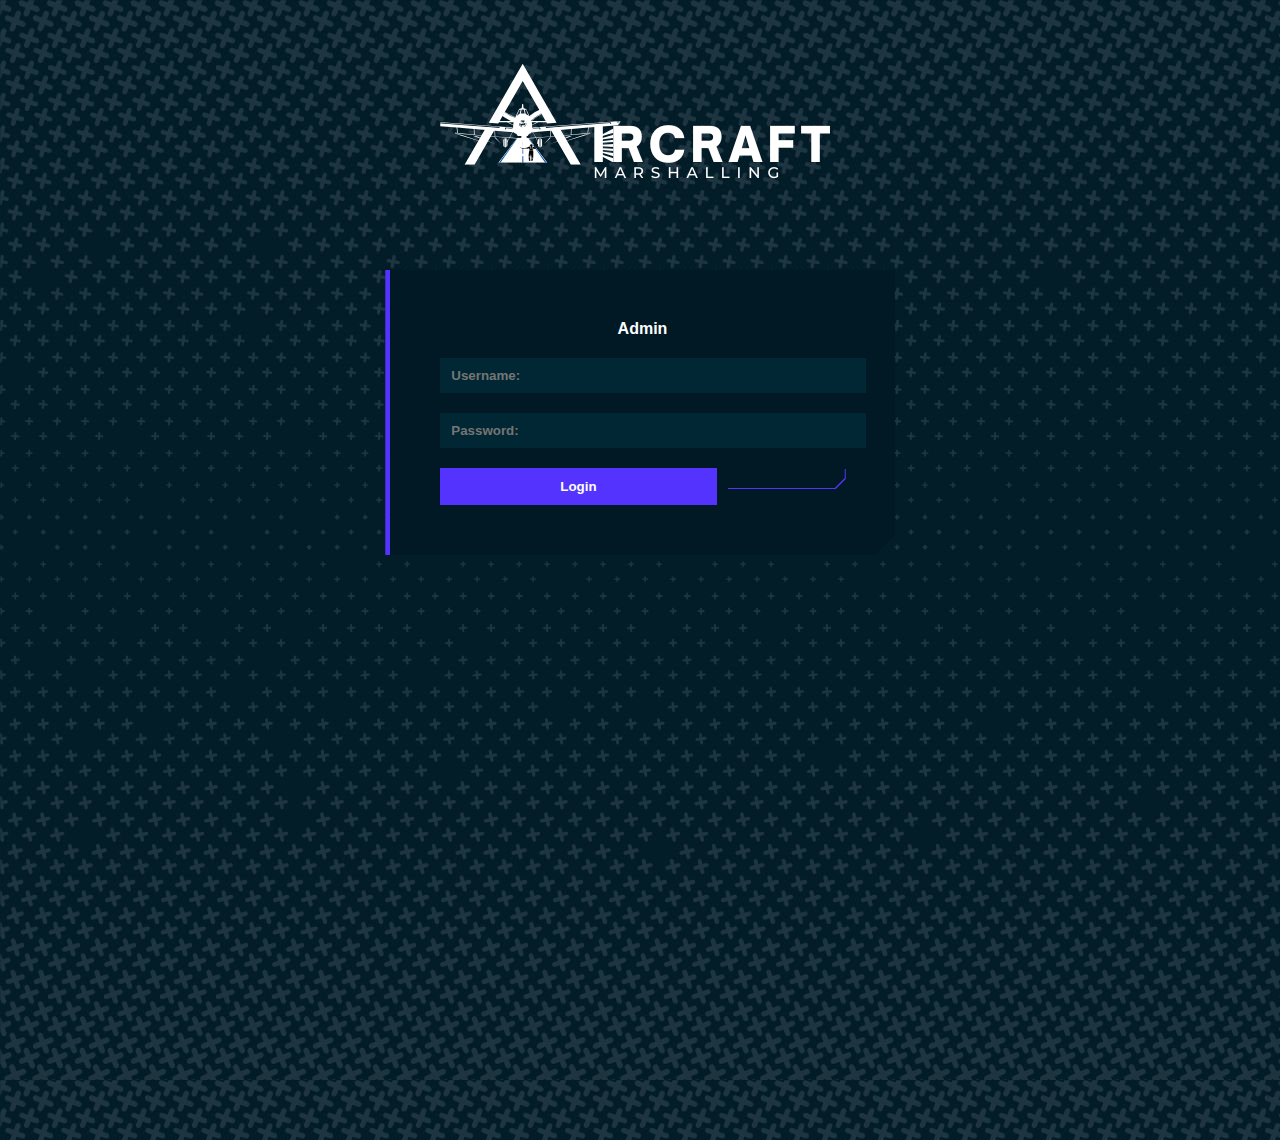
<file: index.html>
<!DOCTYPE html>
<html lang="en">
<head>
    <meta charset="UTF-8">
    <meta name="viewport" content="width=device-width, initial-scale=1.0">
    <link rel="stylesheet" href="index.css">
    <title>Aircraft Marshalling</title>
</head>
<body>
    <center>
    <div class="img-con">
        <img src="logo.png" alt="">
    </div>

<div class="main-content">

    <div class="form-container">
  <div class="form">
    <!-- <span class="heading">Aircraft Marshalling</span> -->
    <span class="c1">Admin</span>

        <input class="input" id="adminUsername" type="text" placeholder="Username:" />
        <input class="input" id="adminPassword" type="password" placeholder="Password:" />

        <div class="button-container">
            <button class="send-button" id="loginBtn">Login</button>
            <div class="reset-button-container">
        <div class="reset-button" id="reset-btn"></div>
      </div>
        </div>
  </div>
</div>

</div>

</center>



<!-- Modal -->
<div id="modal" class="modal" style="display:none;">
  <div class="modal-content">
    <span id="closeModal" style="cursor:pointer; float:right;">&times;</span>
    <h2 id="modalTitle">Student Details</h2>
    <div id="modalBody"></div>
    <div id="editControls" style="display:none;">
      <input type="number" id="editScore" placeholder="Enter new score">
      <button id="saveEdit">Save</button>
    </div>
  </div>
</div>



<script>
  document.getElementById("loginBtn").addEventListener("click", async () => {
    const username = document.getElementById("adminUsername").value;
    const password = document.getElementById("adminPassword").value;

    try {
      const res = await fetch("https://aircraft-marshalling-f350337809da.herokuapp.com/admin/login", {
        method: "POST",
        headers: { "Content-Type": "application/json" },
        body: JSON.stringify({ username, password })  // ✅ use username
      });

      const data = await res.json();

      if (res.ok) {
        // Save admin session in localStorage
        localStorage.setItem("admin", JSON.stringify(data.admin));

        // Redirect to dashboard
        window.location.href = "dashboard.html";
      } else {
        alert(data.message || "Login failed");
      }
    } catch (error) {
      console.error("Error logging in:", error);
      alert("Server error, please try again.");
    }
  });
</script>



</body>
</html>
</file>
<file: index.css>
@font-face {
  font-family: 'Founder';
  src: url(FoundersGroteskCondensed-Bold.ttf);
}


* {
    margin: 0;
    padding: 0;
    
}

body{

    background-image: url(bg.jpg);

    font-family:Arial, Helvetica, sans-serif;

}

.img-con {
    display: flex;
    justify-content: center;
    align-items: center;
    height: clamp(100px, 30vh, 200px);
    margin: 20px;

}

.img-con img {
    margin: 0 auto;
    width: auto;

}

.main-content {
  display: flex;
  flex-direction: column;
  align-items: center;

  height: 100vh;
}

.orange {
  color: #20BDFF;
}

.form-container {
  max-width: 800px;
  margin: 30px;
  background-color: #001925;
  padding: 50px;
  border-left: 5px solid #5433FF;
  clip-path: polygon(
    0 0,
    100% 0,
    100% calc(100% - 20px),
    calc(100% - 20px) 100%,
    0 100%
  );
}

.heading {
  display: block;
  color: white;
  font-size: 1.5rem;
  font-weight: 800;
  margin-bottom: 20px;
}
.c1 {
  display: block;
  color: white;
  font-size: 1rem;
  font-weight: 600;
  margin-bottom: 20px;
}

.c2 {
  display: block;
  color: white;
  font-size: 1rem;
  font-weight: 600;
  margin-bottom: 20px;
}

.form-container .form .input {
  color: #87a4b6;
  width: 100%;
  background-color: #002733;
  border: none;
  outline: none;
  padding: 10px;
  margin-bottom: 20px;
  font-weight: bold;
  transition: all 0.2s ease-in-out;
  border-left: 1px solid transparent;
}

.form-container .form .input:focus {
  border-left: 5px solid #5433FF;
}

.form-container .form .textarea {
  width: 100%;
  padding: 10px;
  border: none;
  outline: none;
  background-color: #013747;
  color: #5433FF;
  font-weight: bold;
  resize: none;
  max-height: 150px;
  margin-bottom: 20px;
  border-left: 1px solid transparent;
  transition: all 0.2s ease-in-out;
}

.form-container .form .textarea:focus {
  border-left: 5px solid #5433FF;
}

.form-container .form .button-container {
  display: flex;
  gap: 10px;
}

.form-container .form .button-container .send-button {
  flex-basis: 70%;
  background: #5433FF;
  padding: 10px;
  color: white;
  text-align: center;
  font-weight: bold;
  border: 1px solid transparent;
  transition: all 0.2s ease-in-out;
}

.form-container .form .button-container .send-button:hover {
  background: transparent;
  border: 1px solid #5433FF;
  color: white;
}

.form-container .form .button-container .reset-button-container {
  filter: drop-shadow(1px 1px 0px #5433FF);
  flex-basis: 30%;
}

.form-container .form .button-container .reset-button-container .reset-button {
  position: relative;
  text-align: center;
  padding: 10px;
  color: white;
  font-weight: bold;
  background: #001925;
  clip-path: polygon(
    0 0,
    100% 0,
    100% calc(100% - 10px),
    calc(100% - 10px) 100%,
    0 100%
  );
  transition: all 0.2s ease-in-out;
}

.form-container
  .form
  .button-container
  .reset-button-container
  .reset-button:hover {
  background: #5433FF;
  color: #001925;
}


@media (max-width: 768px) {
.img-con img{
    max-width: 300px;
}

  .form-container {
    padding: 30px;
    margin: 20px;
  }
}
</file>
